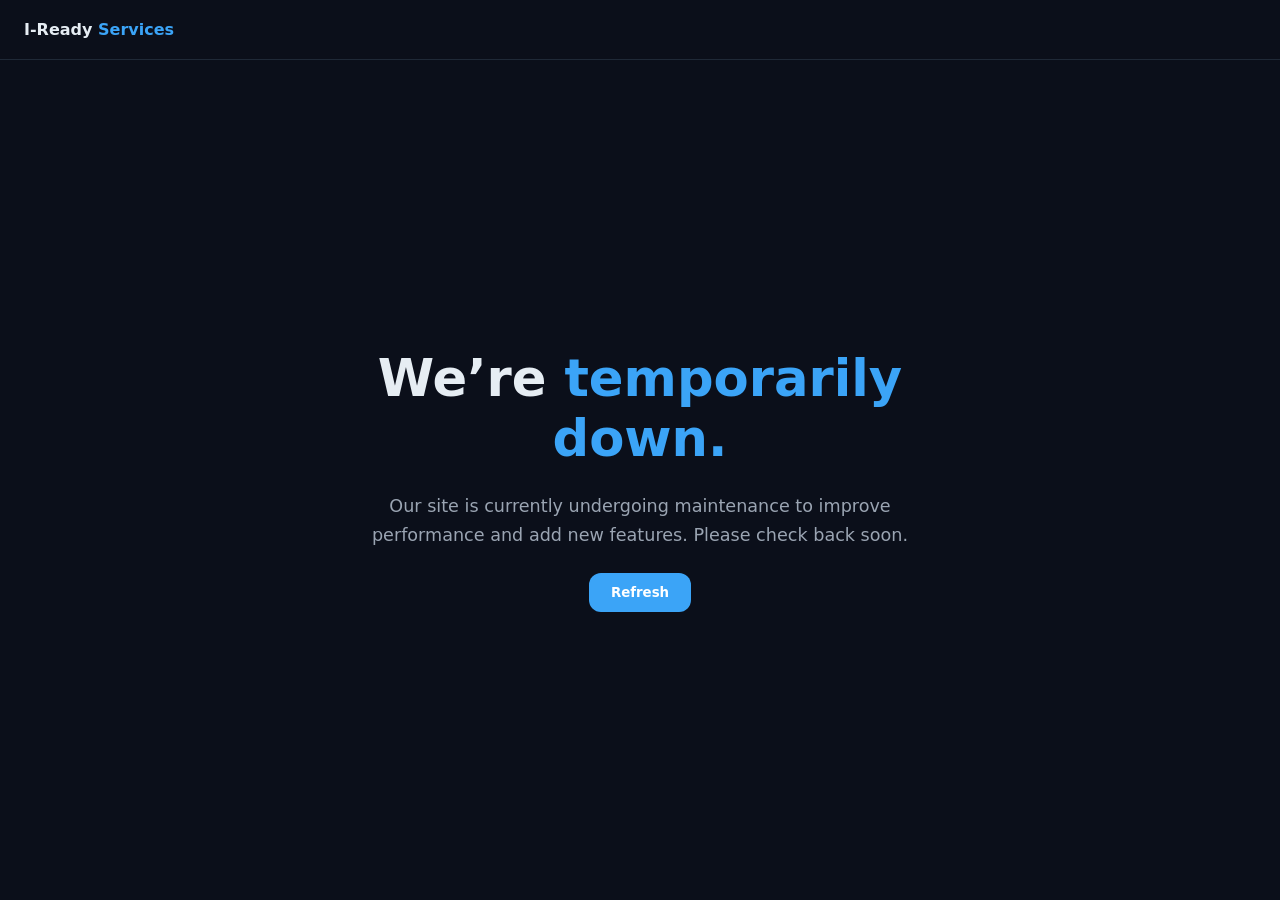
<file: maintenance/index.html>
<!DOCTYPE html>
<html lang="en">
<head>
<meta charset="UTF-8">
<meta name="viewport" content="width=device-width, initial-scale=1.0">
<title>I-Ready Services - Maintenance</title>
<link rel="icon" id="dynamic-favicon" type="image/png" href="/../img/favicons/favicon-64x64.png" sizes="64x64">
<style>
:root {
    --bg: #0b0f1a;
    --text: #e6edf3;
    --text2: #9aa4b2;
    --accent: #3ba4f7;
    --border: #1f2937;
    --radius: 12px;
}

* {
    margin: 0;
    padding: 0;
    box-sizing: border-box;
    font-family: system-ui, sans-serif;
}

body {
    background: var(--bg);
    color: var(--text);
    min-height: 100vh;
    display: flex;
    flex-direction: column;
}

/* NAV */
.nav {
    padding: 20px 24px;
    border-bottom: 1px solid var(--border);
}

.nav h1 {
    font-size: 1rem;
    font-weight: 700;
}

.nav span {
    color: var(--accent);
}

/* CENTER HERO */
.hero {
    flex: 1;
    display: flex;
    align-items: center;
    justify-content: center;
    padding: 24px;
}

.hero-content {
    text-align: center;
    display: flex;
    flex-direction: column;
    align-items: center; /* ensures children are horizontally centered */
    gap: 24px; /* spacing between elements */
    max-width: 600px; /* slightly wider for readability */
}

.hero-content h1 {
    font-size: clamp(2rem, 4vw, 3.2rem);
}

.hero-content h1 span {
    color: var(--accent);
}

.hero-content p {
    color: var(--text2);
    line-height: 1.6;
    font-size: 1.1rem;
}

/* BUTTON */
.btn {
    padding: 12px 22px;
    border-radius: var(--radius);
    font-weight: 700;
    cursor: pointer;
    border: none;
    background: var(--accent);
    color: #fff;
    transition: opacity 0.2s;
}

.btn:hover {
    opacity: 0.85;
}
</style>
</head>

<body>

<div class="nav">
    <h1>I-Ready <span>Services</span></h1>
</div>

<section class="hero">
    <div class="hero-content">
        <h1>We’re <span>temporarily down.</span></h1>

        <p>
            Our site is currently undergoing maintenance to improve performance and add new features.
            Please check back soon.
        </p>

        <button class="btn" onclick="location.reload()">Refresh</button>
    </div>
</section>

</body>
</html>
</file>
